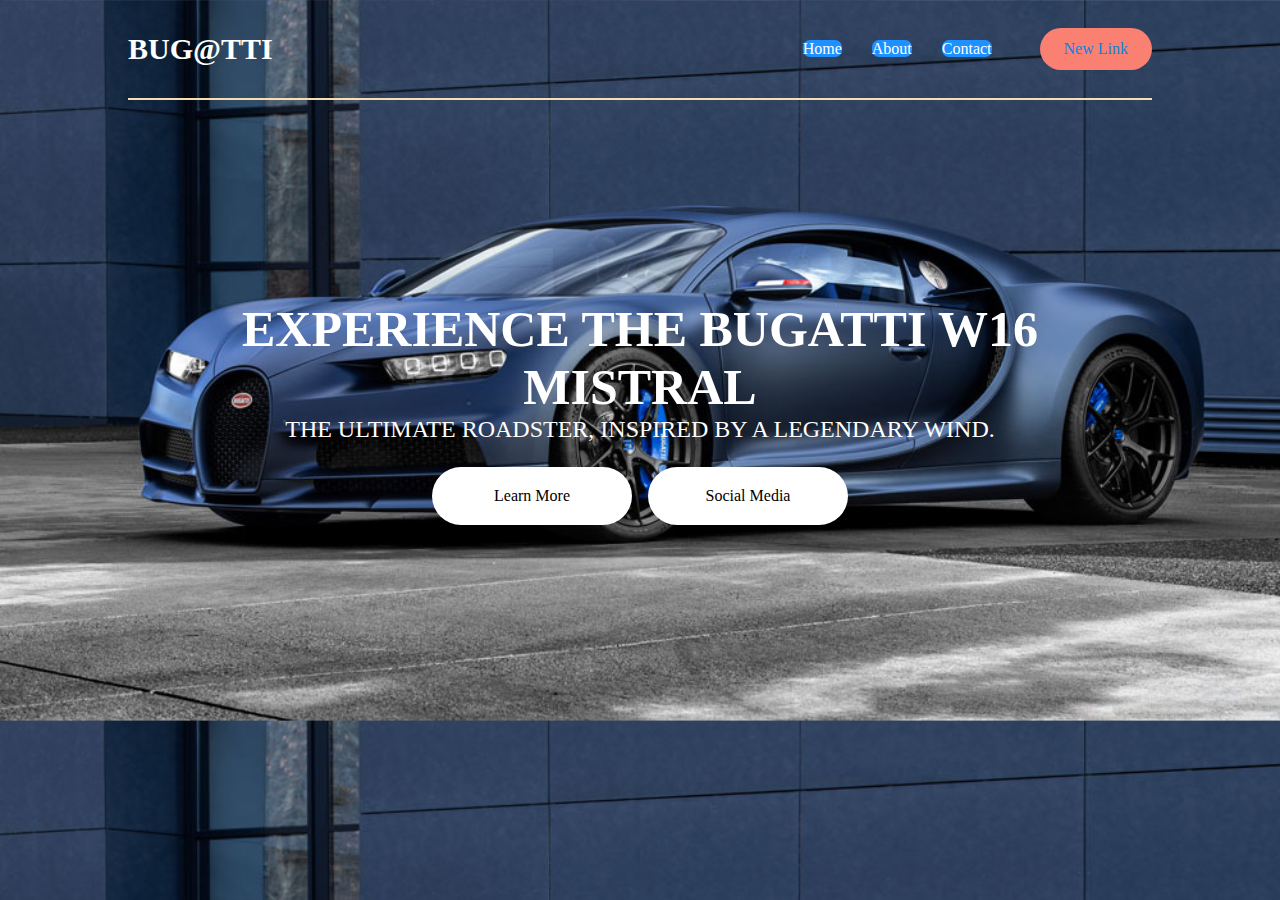
<file: bitcoin/index.html>
<!DOCTYPE html>
<html lang="en">
<head>
    <meta charset="UTF-8">
    <meta http-equiv="X-UA-Compatible" content="IE=edge">
    <meta name="viewport" content="width=device-width, initial-scale=1.0">
    <title>Bugatti</title>
    <link rel="stylesheet" href="style.css">
</head>
<body>
    <header class="container">
        <nav>
            <div class="logo">
                <a href="#">BUG@TTI</a>
            </div>
            <div class="menu">
                <ul>
                    <li><a href="#">Home</a></li>
                    <li><a href="#">About</a></li>
                    <li><a href="#">Contact</a></li>
                </ul>
                <a href="#" class="menu-button">New Link</a>
                
            </div>
        </nav>
    </header>
    <section class="container content">
        <h1>EXPERIENCE THE BUGATTI W16 MISTRAL
        </h1>
        <p>THE ULTIMATE ROADSTER, INSPIRED BY A LEGENDARY WIND.</p>
        <div class="links">
            <a href="#">Learn More</a>
            <a href="#">Social Media</a>
        </div>
    </section>
    
</body>
</html>
</file>
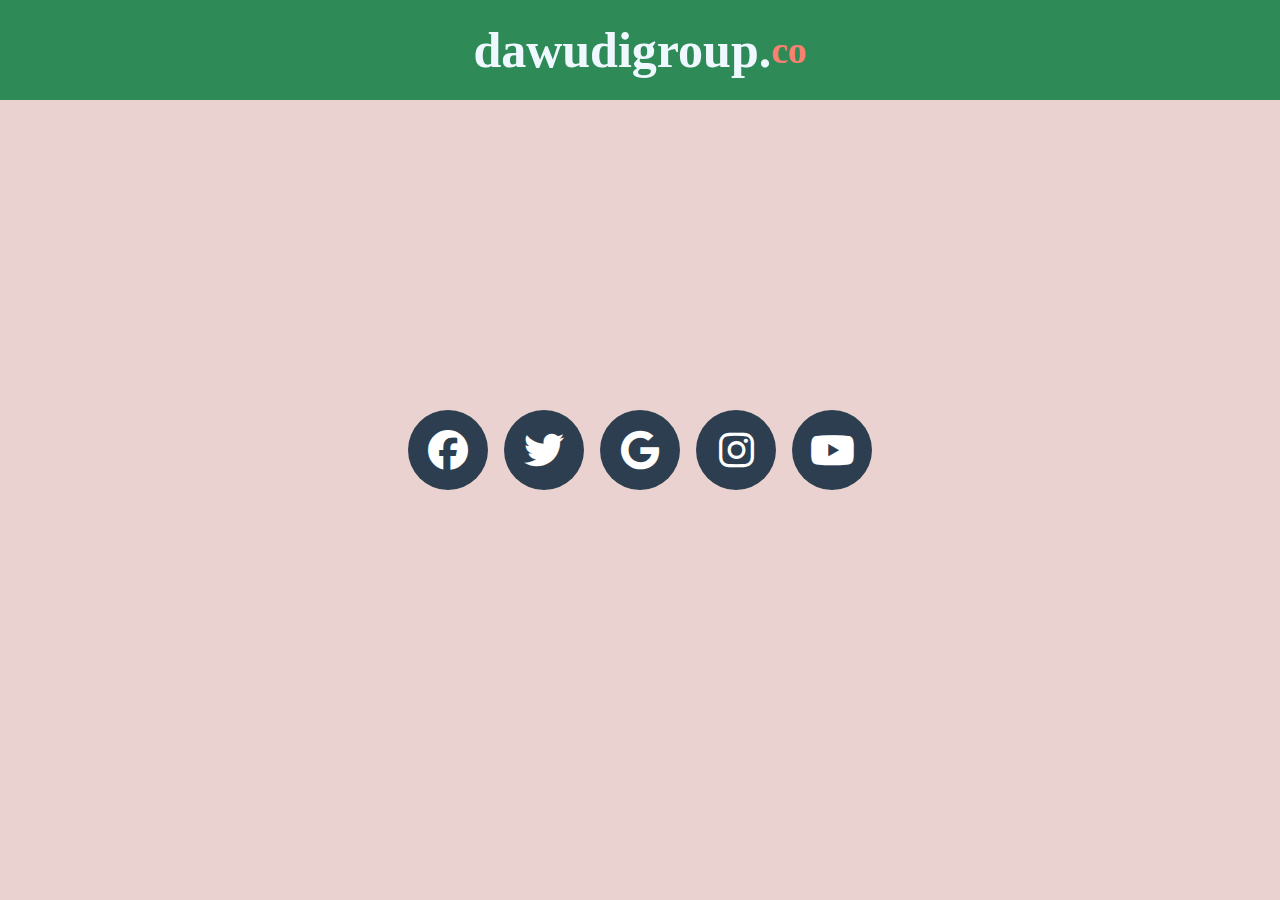
<file: social media buttons/index.html>
<!DOCTYPE html>
<html lang="en">
<head>
    <meta charset="UTF-8">
    <meta http-equiv="X-UA-Compatible" content="IE=edge">
    <meta name="viewport" content="width=device-width, initial-scale=1.0">
    <title>Social Media Buttons</title>
    <link rel="stylesheet" href="style.css">
    <link rel="stylesheet" href="https://cdnjs.cloudflare.com/ajax/libs/font-awesome/6.4.0/css/all.min.css">
</head>
<body>
    <div class="container">
        <h1>dawudigroup.<h2>co</h2></h1>
        
    </div>
    <div class="social-media">
        <div class="facebook">
            <a href="#"><i class="fab fa-facebook"></i></a>
        </div>
        <div class="twitter">
            <a href="#"><i class="fab fa-twitter"></i></a>
        </div>
        <div class="google">
            <a href="#"><i class="fab fa-google"></i></a>
        </div>
        <div class="instagram">
            <a href="#"><i class="fab fa-instagram"></i></a>
        </div>
        <div class="youtube">
            <a href="https://www.youtube.com/channel/UCrdqom42kRPmre-fL6Xi0rw/join" target="_blank"><i class="fab fa-youtube"></i></a>
        </div>

        
    </div>
    
</body>
</html>
</file>
<file: bitcoin/style.css>
* {
    margin: 0;
    padding: 0;
    box-sizing: border-box;
    color: white;
}
body {
    background-image: url(bugatti.JPG);
    background-size: cover;
    
  
}
header {
    height: 100px;
    border-bottom: 2px solid wheat;
}
.container {
    width: 80%;
    margin: auto;
    
}

nav {
    display: flex;
    justify-content: space-between;
    align-items: center;
    height: 100%;
}
nav .logo a {
    color: white;
    text-decoration: none;
    font-weight: 700;
    font-size: 30px;
   
}
nav .logo:hover {
    transform: scale(1.2) rotate(180deg);
}
nav ul {
    list-style: none;
    display: flex;
    column-gap: 30px;
} nav ul a{
    text-decoration: none;
    background-color: #1e90ff;
    border-radius: 7px;
    background-size: 25px;
}
nav .menu {
    display: flex;
    align-items: center;
    column-gap: 48px;
}
nav .menu .menu-button {
    color: rgb(12, 130, 227);
    text-decoration: none;
    background-color: salmon;
    padding: 12px 24px;
    border-radius: 56px;
    transition: 0.25s ease;
    transform: scale();

}
nav ul li a:hover {
    color: salmon;
}
nav .menu .menu-button:hover {
    color: white;
    
}
/* responsive start */
   @media(max-width:576px) {
       .container {
           width: 100%;
           padding-right: 12px;
           padding-left: 12px;
       }
       .menu ul {
           column-gap: 20px;
       }
       .menu .menu-button {
           display: none;
       }
   }
/* responsive end */
.content {
    color: white;
    height: calc(100vh-100px);
    padding-top: 200px;
}
.content h1 {
    font-size: 50px;
    text-align: center;
}
.content p {
    font-size: 24px;
    text-align: center;

}
.content .links {
    display: flex;
    justify-content: center;
    margin-top: 24px;
    column-gap: 16px;
}
.content .links a {
    background-color: white;
    padding: 20px;
    width: 200px;
    color: black;
    text-align: center;
    font-size: 16px;
    border-radius: 56px;
    text-decoration: none;
    transition: all .25s ease-in;

}
.content .links a:hover {
    background-color: rgb(18, 48, 85);
    color: white;
}
</file>
<file: social media buttons/style.css>
* {
    margin: 0;
    padding: 0;
    text-decoration: none;
}
body {
    background: rgb(233, 210, 207);
}
.container {
    font-size: 25px;
    display: flex;
    height: 100px;
    width: 100%;
    background: seagreen;
    justify-content: center;
    align-items: center;
    color: aliceblue;
}
.container h2 {
    color: salmon;
}
.social-media {
    position: absolute;
    top: 50%;
    left: 50%;
    transform: translate(-50%, -50%);
}
.social-media div {
    display: inline;
   
}
.social-media div a {
    display: inline-flex;
    height: 80px;
    width: 80px;
    background: #2c3e50;
    font-size: 40px;
    color: white;
    margin: 0 6px;
    border-radius: 50%;
    justify-content: center;
    align-items: center;
    transition: 0.4s;
}
.social-media .facebook a:hover {
    background: #0f7ecd;
}
.social-media a i {
    transition: 0.5s all;
}
.social-media a:hover > i {
    transform: scale(1.6) rotate(360deg);
}
.social-media .twitter a:hover {
    background: #1da1f2;
}
.social-media .google a:hover {
    background: green;
}
.social-media .instagram a:hover {
    background: #7315c6;
}
.social-media .youtube a:hover {
    background: red;
}
</file>
